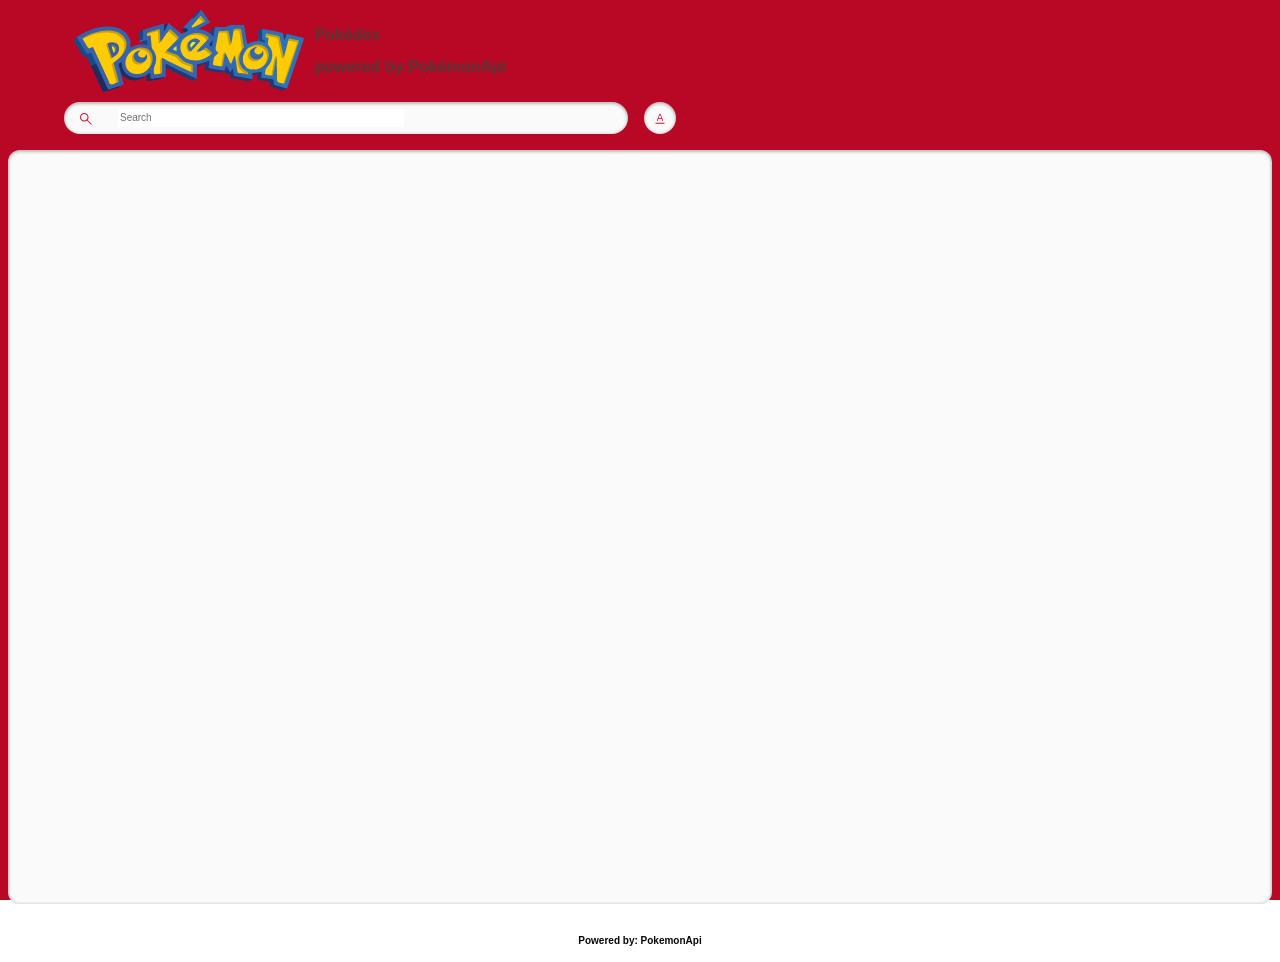
<file: index.html>
<!DOCTYPE html>
<html lang="en">
  <head>
    <meta charset="UTF-8" />
    <meta name="viewport" content="width=device-width, initial-scale=1.0" />
    <title>Document</title>
    <link rel="stylesheet" href="style.css" />
    <script src="./pokemon.js" defer></script>
    <script src="./search.js" defer></script>
  </head>

<!-- This is the HTML FOR THE LIST OF POKEMON -->


<!-- header -->

<body>
<main class="main">
  <header class="header home">
<div class="container">
  <div class="logo-wrapper">
    <img src="./assets/pokemonletters.svg" alt="pokemonletters" />
    <h1>Pokédex <br> powered by:PokémonApi</h1>
  </div>

<div class="search-wrapper">
<div class="search-wrap">
<img
  src="./assets/search.svg"
  alt="search icon"
  class="search-icon"
/>
<input
  type="text"
  class="search-input body3-fonts"
  placeholder="Search"
  id="search-input"
/>
<img
  src="./assets/cross.svg"
  alt="cross icon"
  class="search-close-icon"
  id="search-close-icon"
/>
</div>
<div class="sort-wrapper">
<div class="sort-wrap">
  <img
    src="./assets/sorting.svg"
    alt="sorting"
    class="sort-icon"
    id="sort-icon"
  />
</div>
<div class="filter-wrapper">
  <p class="body2-fonts">Sort by:</p>
  <div class="filter-wrap">
    <div>
      <input
        type="radio"
        id="number"
        name="filters"
        value="number"
        checked
      />
      <label for="number" class="body3-fonts">Number</label>
    </div>
    <div>
      <input type="radio" id="name" name="filters" value="name" />
      <label for="name" class="body3-fonts">Name</label>
    </div>
    <div>
      <input type="radio" id="type" name="filters" value="type" />
      <label for="type" class="body3-fonts">Type</label>
    </div>
  </div>
</div>
</div>
</div>
</div>
</header>

<!-- pokemon list container -->

<section class="pokemon-list">
<div class="container">
  <div class="list-wrapper"></div>
</div>
    <div id="not-found-message">Pokemon not found</div>
  </section>

  <!-- footer -->

<footer>
<div class="footer-container">
<h4> Powered by: PokemonApi</h4>
</div>
</footer>

<div id="loader" class="loader"></div>
<div id="content" class="hidden"></div>

</main>
</body>
</html>
</file>
<file: style.css>
:root {
  --identity-primary: #b80826;

  --grayscale-dark: #201a1a;
  --grayscale-medium: #922626;
  --grayscale-light: #f5f4f4;
  --grayscale-background: #efefef;
  --grayscale-white: #fbfafa;

  --headline-font-size: 24px;
  --body1-font-size: 40px;
  --body2-font-size: 12px;
  --body3-font-size: 10px;
  --subtitle1-font-size: 14px;
  --subtitle2-font-size: 12px;
  --subtitle3-font-size: 10px;
  --caption-font-size: 8px;

  --headline-line-height: 32px;
  --common-line-height: 16px;
  --caption-line-height: 12px;

  --font-weight-regular: 400;
  --font-weight-bold: 700;

  --drop-shadow: 0px 1px 3px 1px rgba(0, 0, 0, 0.2);
  --drop-shadow-hover: 0px 3px 12px 3px rgba(0, 0, 0, 0.2);
  --drop-shadow-inner: 0px 1px 3px 1px rgba(0, 0, 0, 0.25) inset;
}

h2,
h3,
h4,
.body1-fonts,
.body2-fonts,
.body3-fonts {
  line-height: var(--common-line-height);
}

h1 {
  font-size: var(--headline-font-size);
  line-height: var(--headline-line-height);
}

h2 {
  font-size: var(--subtitle1-font-size);
}

h3 {
  font-size: var(--subtitle2-font-size);
}

h4 {
  font-size: var(--subtitle3-font-size);
}

.body1-fonts {
  font-size: var(--body1-font-size);
}

.body2-fonts {
  font-size: var(--body2-font-size);
}

.body3-fonts {
  font-size: var(--body3-font-size);
}

.caption-fonts {
  font-size: var(--caption-font-size);
  line-height: var(--caption-line-height);
}

input:focus-visible {
  outline: 0;
}

.featured-img a.arrow.hidden {
  display: none;
}

body {
  margin: 0;
  height: 100vh;
  width: 100vw;
  box-sizing: border-box;
  font-family: "Poppins", sans-serif;
}

.main {
  margin: 0;
  padding: 0;
  background-color: var(--identity-primary);
  height: 100vh;
  width: 100vw;
  display: flex;
  flex-direction: column;
  align-items: center;
  gap: 1rem;
}


.pokemonletters {
 width: 15%;
}
.header.home {
  width: 90%;
}

.container {
  width: 100%;
  margin: 0;
}

.logo-wrapper {
  display: flex;
  align-items: center;
}

.logo-wrapper > h1 {
  color: #563636;
  font-size: 16px;
}

.logo-wrapper > img {
  margin: 10px;
  width: 20%;
}

.search-wrapper,
.search-wrap {
  display: flex;
  align-items: center;
  width: 70%;
  gap: 16px;
}

.search-wrap {
  position: relative;
  background-color: var(--grayscale-white);
  border-radius: 28px;
  box-shadow: var(--drop-shadow-inner);
  height: 32px;
  gap: 26px;
}

.search-icon {
  margin-left: 16px;
}

.search-wrap svg path {
  fill: var(--identity-primary);
}

.search-wrap > input {
  width: 50%;
  border: none;
}

.sort-wrapper {
  position: relative;
}

.sort-wrap {
  background-color: var(--grayscale-white);
  border-radius: 100%;
  min-width: 2rem;
  min-height: 2rem;
  box-shadow: var(--drop-shadow-inner);
  display: flex;
  align-items: center;
  justify-content: center;
  position: relative;
}

.search-close-icon {
  position: absolute;
  right: 1rem;
  display: none;
  cursor: pointer;
}

.search-close-icon-visible {
  display: block;
}

.filter-wrapper {
  position: absolute;
  background: var(--identity-primary);
  border: 4px solid var(--identity-primary);
  border-top: 0;
  border-radius: 12px;
  padding: 0px 4px 4px 4px;
  right: 0px;
  box-shadow: var(--drop-shadow-hover);
  min-width: 113px;
  top: 40px;
  display: none;
  z-index: 5000;
}

.filter-wrapper-open {
  display: block;
}

.filter-wrapper-overlay .main::before {
  background-color: rgba(0, 0, 0, 0.4);
  width: 100%;
  height: 100%;
  position: absolute;
  left: 0;
  right: 0;
  top: 0;
  bottom: 0;
  z-index: 2;
}

.filter-wrapper > .body2-fonts {
  color: var(--grayscale-white);
  font-weight: var(--font-weight-bold);
  padding: 16px 20px;
}

.filter-wrap {
  background-color: var(--grayscale-white);
  box-shadow: var(--drop-shadow-inner);
  padding: 16px 20px;
  border-radius: 8px;
}

.filter-wrap > div {
  display: flex;
  align-items: center;
  gap: 8px;
  margin-bottom: 16px;
}

.filter-wrap > div:last-child {
  margin-bottom: 0px;
}

.filter-wrap input {
  accent-color: var(--identity-primary);
}

.pokemon-list {
  background-color: var(--grayscale-white);
  box-shadow: var(--drop-shadow-inner);
  border-radius: 0.75rem;
  min-height: calc(85.5% - 1rem);
  width: calc(100% - 1rem);
  max-height: 100px;
  overflow-y: auto;
}

.list-wrapper {
  margin: 1rem 0;
  display: flex;
  align-items: center;
  justify-content: center;
  flex-wrap: wrap;
  gap: 0.75rem;
}

.list-item {
  border-radius: 8px;
  box-shadow: var(--drop-shadow);
  background-color: var(--grayscale-white);
  width: 8.85rem;
  height: 8.85rem;
  text-align: center;
  text-decoration: none;
  cursor: pointer;
}

.list-item .number-wrap {
  min-height: 16px;
  text-align: right;
  padding: 0 8px;
  color: var(--grayscale-medium);
}

.list-item .name-wrap {
  border-radius: 7px;
  background-color: var(--grayscale-background);
  padding: 24px 8px 4px 8px;
  color: var(--grayscale-dark);
  margin-top: -18px;
}

.list-item .img-wrap {
  width: 72px;
  height: 72px;
  margin: auto;
}

.list-item .img-wrap img {
  width: 100%;
  height: 100%;
}

footer {
  background-color:transparent;
  color:#070707;
  padding: 1 rem;
  height: 50%;
  width: 80%;
  text-align: center;
  margin: 0;
}
.loader {
  visibility: hidden;
  position: fixed;
  top: 50%;
  left: 50%;
  transform: translate(-50%, -50%);
  width: 50px;
  height: 50px;
  border: 5px solid #f3f3f3;
  border-top: 5px solid #3498db;
  border-radius: 50%;
  animation: spin 1s linear infinite;
}

.hidden {
  display: none;
}

/* detail page */

.detail-main .header {
  padding: 20px 20px 24px 20px;
  position: relative;
  z-index: 2;
}

.detail-main .header-wrapper {
  display: flex;
  align-items: center;
  justify-content: space-between;
  column-gap: 15px;
}

.detail-main .header-wrap {
  display: flex;
  align-items: center;
  column-gap: 8px;
}

.detail-main .back-btn-wrap {
  max-height: 32px;
}

.detail-main .back-btn-wrap path,
.detail-main .header-wrapper p,
.detail-main .header-wrapper h1 {
  fill: var(--grayscale-white);
  color: var(--grayscale-white);
}

.detail-main .pokemon-id-wrap p {
  font-weight: var(--font-weight-bold);
}

.detail-img-wrapper {
  width: 200px;
  height: 200px;
  margin: auto;
  position: relative;
  z-index: 3;
}

.detail-img-wrapper img {
  width: 100%;
  height: 100%;
}

.detail-card-detail-wrapper {
  border-radius: 8px;
  background-color: var(--grayscale-white);
  box-shadow: var(--drop-shadow-inner);
  padding: 56px 20px 20px 20px;
  margin-top: -50px;
  display: flex;
  flex-direction: column;
  position: relative;
  z-index: 2;
}

.power-wrapper {
  display: flex;
  justify-content: center;
  align-items: center;
  flex-wrap: wrap;
  gap: 16px;
}

.power-wrapper > p {
  border-radius: 10px;
  padding: 2px 8px;
  font-weight: var(--font-weight-bold);
  color: var(--grayscale-white);
  text-transform: capitalize;
  background-color: #74cb48;
}

.pokemon-detail.move p {
  text-transform: capitalize;
  word-break: break-all;
}

.list-item .name-wrap p {
  text-transform: capitalize;
}

.detail-card-detail-wrapper .about-text {
  font-weight: var(--font-weight-bold);
  text-align: center;
}

.pokemon-detail-wrapper {
  display: flex;
  align-items: flex-end;
}

.pokemon-detail-wrapper .pokemon-detail-wrap {
  flex: 1;
  text-align: center;
  position: relative;
}

.pokemon-detail-wrap:before {
  content: "";
  background-color: var(--grayscale-light);
  width: 1px;
  height: 100%;
  position: absolute;
  right: 0;
  top: 0;
  bottom: 0;
  margin: auto;
}

.pokemon-detail-wrap:last-child::before {
  display: none;
}

.pokemon-detail {
  display: flex;
  justify-content: center;
  align-items: center;
  padding: 8px 20px;
  gap: 8px;
}

.pokemon-detail-wrapper {
  min-height: 76px;
}

.pokemon-detail.move {
  flex-direction: column;
  gap: 0;
  align-items: center;
  padding: 8px 5px;
}

.pokemon-detail-wrap > .caption-fonts {
  color: var(--grayscale-medium);
}

.pokemon-detail-wrap .straighten {
  transform: rotate(90deg);
}

.detail-card-detail-wrapper .pokemon-description {
  color: var(--grayscale-dark);
  text-align: center;
}

.stats-wrap {
  display: flex;
  align-items: center;
}

.stats-wrap p {
  color: var(--grayscale-dark);
  margin-right: 8px;
  min-width: 19px;
}

.stats-wrap p.stats {
  text-align: right;
  padding-right: 8px;
  min-width: 35px;
  border-right: 1px solid var(--grayscale-light);
  font-weight: var(--font-weight-bold);
}

.stats-wrap .progress-bar {
  flex: 1;
  border-radius: 4px;
  height: 4px;
}

.stats-wrap .progress-bar::-webkit-progress-bar {
  border-radius: 4px;
}

.stats-wrap .progress-bar::-webkit-progress-value {
  border-radius: 4px;
}

.detail-bg {
  position: absolute;
  z-index: 1;
  right: 8px;
  top: 8px;
  opacity: 0.1;
}

.detail-bg path {
  fill: var(--grayscale-white);
}

div#not-found-message {
  display: none;
  position: absolute;
  left: 50%;
  top: 50%;
  transform: translate(-50%, -50%);
  font-size: 20px;
  font-weight: 600;
}

.arrow img {
  -webkit-filter: brightness(0) grayscale(1) invert(1);
  filter: brightness(0) grayscale(1) invert(1);
  width: 28px;
}

.featured-img {
  position: relative;
}

.featured-img a.arrow {
  display: inline-block;
  position: absolute;
  top: 50%;
  transform: translateY(-50%);
  z-index: 999;
}

.featured-img a.arrow.left-arrow {
  left: -2rem;
}

.featured-img a.arrow.right-arrow {
  right: -2rem;
}

.detail-main.main {
  height: max-content;
  border-color: transparent;
  background-color: transparent;
}
</file>
